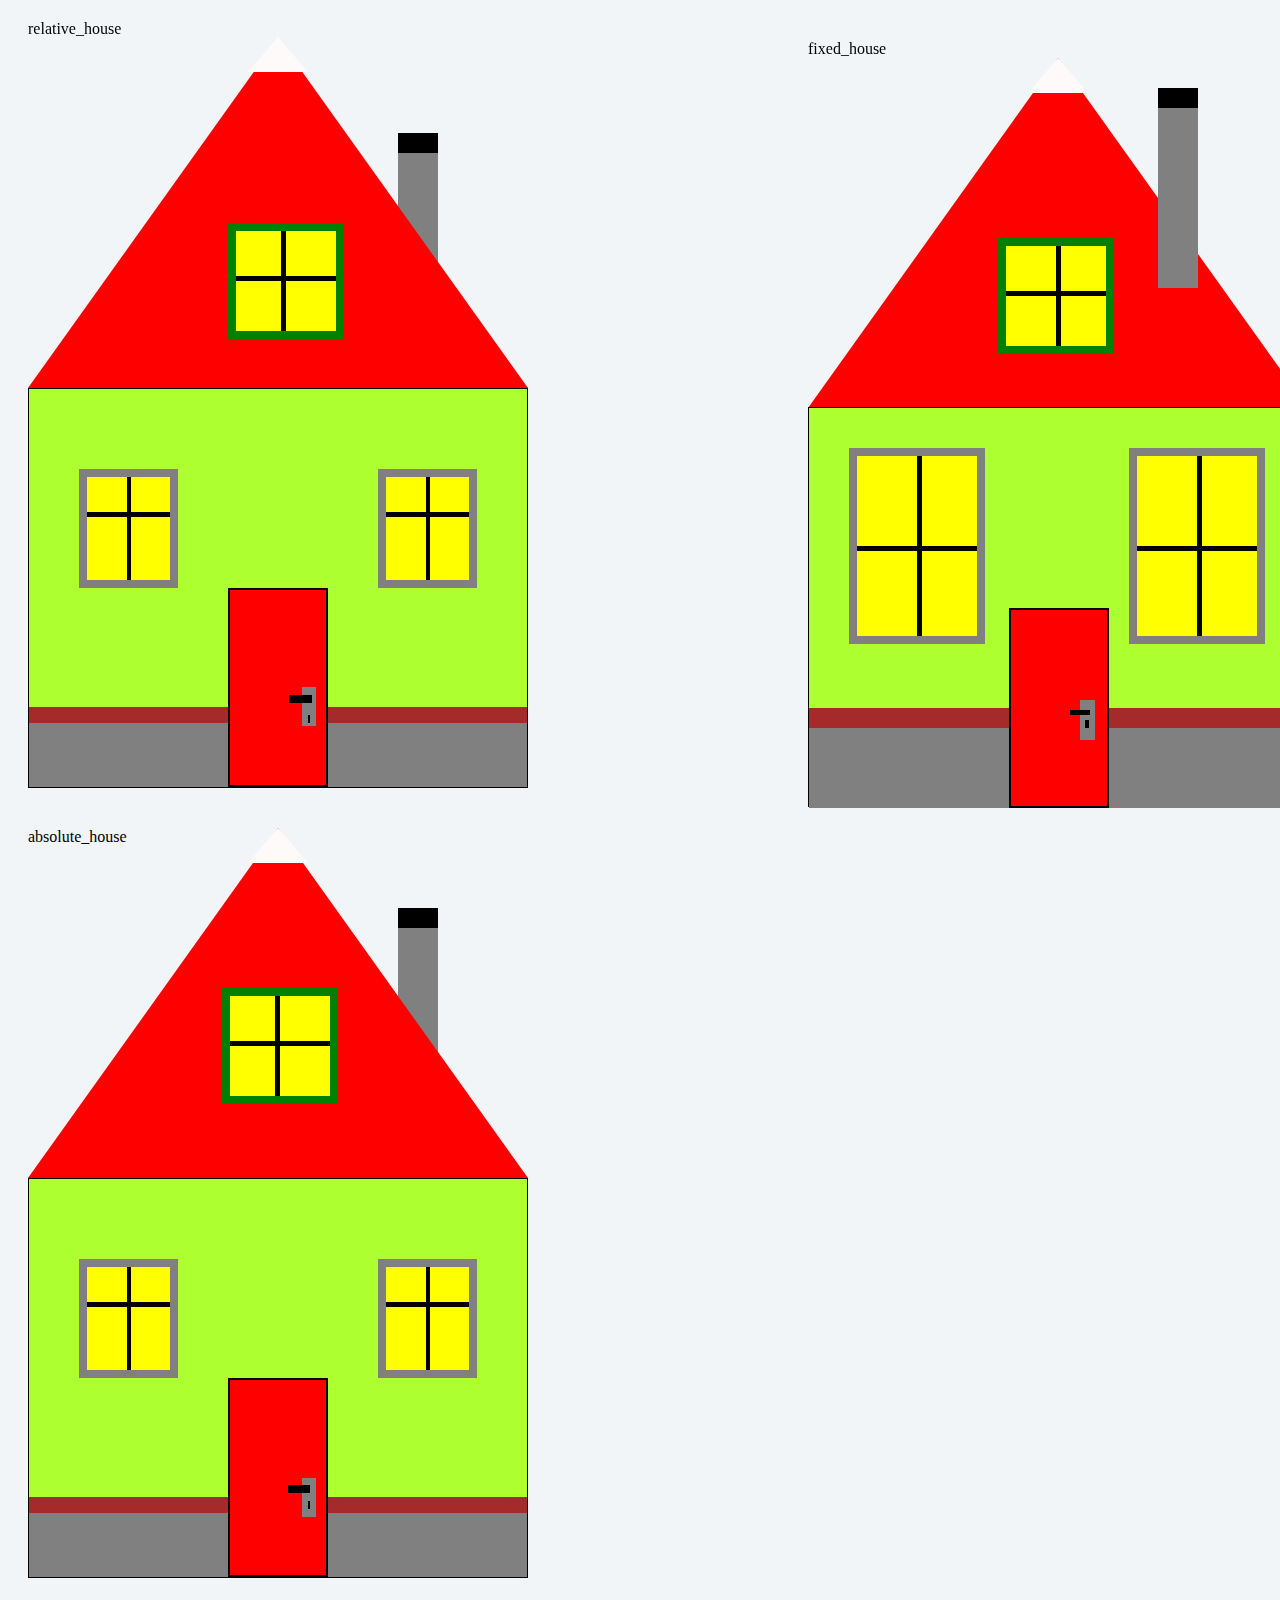
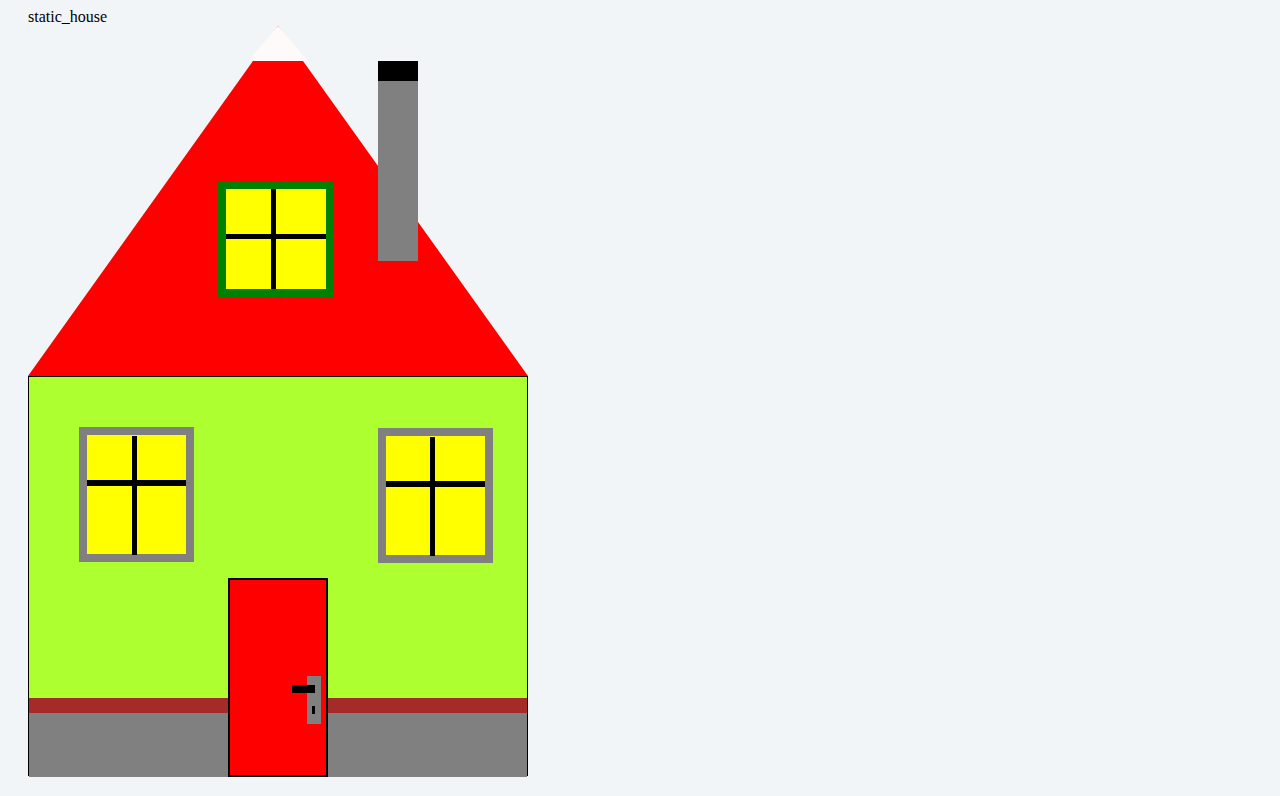
<file: build/index.html>
<!DOCTYPE html>
<html lang="en">
<head>
  <meta charset="UTF-8">
  <link rel="stylesheet" href="./css/style.css">
  <meta name="viewport" content="width=device-width, initial-scale=1.0">
  <meta http-equiv="X-UA-Compatible" content="ie=edge">
  <title>Document</title>
</head>
<body>
    
        <div class="fixed_house">
                fixed_house
                <div class="house__roof">
                        <div class="roof__snow"></div>
                        <div class="roof__tube"> 
                            <div class="tube__goal"></div>
                        </div>
                        <div class="roof__window">
                            <div class="window__frame_horizontal"></div>
                            <div class="window__frame_vertical"></div>
                        </div>
                  </div>
                  <div class="house__wall">
            
                    <div class="wall__window_left">
                            <div class="window__frame_horizontal"></div>
                            <div class="window__frame_vertical"></div>
                    </div>
                    <div class="wall__window_right">
                            <div class="window__frame_horizontal"></div>
                            <div class="window__frame_vertical"></div>
                    </div>
                    <div class="wall__facade">            
                         <div class="facade__top"></div>
                    </div>
                    <div class="wall__door">
                            <div class="door__frame"></div>
                            <div class="door__lock">
                                <div class="lock__handle"></div>
                                <div class="lock__lock"></div>
                            </div>
                        </div>
        
                  </div> 
          </div>

  <div class="relative_house">
      relative_house
      <div class="house__roof">
            <div class="roof__snow"></div>
            <div class="roof__tube"> 
                <div class="tube__goal"></div>
            </div>
            <div class="roof__window">
                <div class="window__frame_horizontal"></div>
                <div class="window__frame_vertical"></div>
            </div>
      </div>
      <div class="house__wall">

        <div class="wall__facade">
            <div class="facade__top"></div>
        </div>
        <div class="wall__door">
            <div class="door__frame"></div>
            <div class="door__lock">
                <div class="lock__handle"></div>
                <div class="lock__lock"></div>
            </div>
        </div>
        <div class="wall__window_left">
                <div class="window__frame_horizontal"></div>
                <div class="window__frame_vertical"></div>
        </div>
        <div class="wall__window_right">
                <div class="window__frame_horizontal"></div>
                <div class="window__frame_vertical"></div>
        </div>
      </div> 
  </div>


  <div class="absolute_house">
        <div class="house__roof">
                <div class="roof__snow"></div>
                <div class="roof__tube"> 
                    <div class="tube__goal"></div>
                </div>
                <div class="roof__window">
                    <div class="window__frame_horizontal"></div>
                    <div class="window__frame_vertical"></div>
                </div>
          </div>
          <div class="house__wall">
    
            <div class="wall__facade">
                <div class="facade__top"></div>
            </div>
            <div class="wall__door">
                <div class="door__frame"></div>
                <div class="door__lock">
                    <div class="lock__handle"></div>
                    <div class="lock__lock"></div>
                </div>
            </div>
            <div class="wall__window_left">
                    <div class="window__frame_horizontal"></div>
                    <div class="window__frame_vertical"></div>
            </div>
            <div class="wall__window_right">
                    <div class="window__frame_horizontal"></div>
                    <div class="window__frame_vertical"></div>
            </div>
          </div> 
          absolute_house
  </div>


  <div class="static_house">
      static_house
        <div class="house__roof">
                <div class="roof__snow"></div>
                <div class="roof__tube"> 
                    <div class="tube__goal"></div>
                </div>
                <div class="roof__window">
                    <div class="window__frame_horizontal"></div>
                    <div class="window__frame_vertical"></div>
                </div>
          </div>
          <div class="house__wall">
    
            <div class="wall__window_left">
                    <div class="window__frame_horizontal"></div>
                    <div class="window__frame_vertical"></div>
            </div>
            <div class="wall__window_right">
                    <div class="window__frame_horizontal"></div>
                    <div class="window__frame_vertical"></div>
            </div>




            <div class="wall__facade">            
                 <div class="facade__top"></div>
            </div>
            <div class="wall__door">
                    <div class="door__frame"></div>
                    <div class="door__lock">
                        <div class="lock__handle"></div>
                        <div class="lock__lock"></div>
                    </div>
                </div>

          </div> 
  </div>

</body>
</html>
</file>
<file: build/css/style.css>
body{background-color:#f1f5f8}.relative_house{margin:20px;position:relative}.relative_house .house__roof{position:relative;height:0;width:0;border-left:250px solid transparent;border-right:250px solid transparent;border-bottom:350px solid red}.relative_house .house__roof .roof__snow{position:relative;height:0;width:0;border-left:30px solid transparent;border-right:30px solid transparent;border-bottom:35px solid snow;right:30px;bottom:1px}.relative_house .house__roof .roof__tube{position:relative;z-index:-1;width:40px;height:200px;left:120px;top:60px;background-color:gray}.relative_house .house__roof .roof__tube .tube__goal{position:relative;width:100%;height:10%;background-color:#000}.relative_house .house__roof .roof__window{position:relative;width:100px;height:100px;background-color:#ff0;border:8px solid green;right:50px;bottom:50px}.relative_house .house__roof .roof__window .window__frame_vertical{position:relative;background-color:#000;width:5%;height:100%;left:45px;bottom:5px}.relative_house .house__roof .roof__window .window__frame_horizontal{position:relative;background-color:#000;width:100%;height:5%;top:45px}.relative_house .house__wall{box-sizing:border-box;position:relative;background-color:#adff2f;border:1px solid #000;width:500px;height:400px}.relative_house .house__wall .wall__facade{position:relative;width:100%;height:20%;background-color:gray;top:80%}.relative_house .house__wall .wall__facade .facade__top{position:relative;background-color:brown;width:100%;height:20%}.relative_house .house__wall .wall__door{position:relative;width:20%;height:50%;background-color:red;left:40%;top:30%;box-sizing:border-box;border:2px solid #000}.relative_house .house__wall .wall__door .door__lock{position:relative;background-color:gray;width:15%;height:20%;left:75%;top:50%}.relative_house .house__wall .wall__door .door__lock .lock__handle{position:relative;background-color:#000;width:160%;height:20%;top:20%;right:90%}.relative_house .house__wall .wall__door .door__lock .lock__lock{position:relative;background-color:#000;width:20%;height:20%;top:50%;left:40%}.relative_house .house__wall .wall__window_left,.relative_house .house__wall .wall__window_right{background-color:#ff0;border:8px solid gray;width:20%;height:30%;position:relative;box-sizing:border-box}.relative_house .house__wall .wall__window_left{bottom:50%;left:10%}.relative_house .house__wall .wall__window_right{bottom:80%;left:70%}.relative_house .house__wall .window__frame_vertical{position:relative;background-color:#000;width:5%;height:100%;left:40px;bottom:5px}.relative_house .house__wall .window__frame_horizontal{position:relative;background-color:#000;width:100%;height:5%;top:35px}.absolute_house{position:absolute;margin:20px}.absolute_house .house__roof{position:absolute;height:0;width:0;border-left:250px solid transparent;border-right:250px solid transparent;border-bottom:350px solid red}.absolute_house .house__roof .roof__snow{position:absolute;height:0;width:0;border-left:30px solid transparent;border-right:30px solid transparent;border-bottom:35px solid snow;left:-30px}.absolute_house .house__roof .roof__tube{position:absolute;z-index:-1;width:40px;height:200px;left:120px;top:80px;background-color:gray}.absolute_house .house__roof .roof__tube .tube__goal{position:absolute;width:100%;height:10%;background-color:#000}.absolute_house .house__roof .roof__window{z-index:1000;position:absolute;width:100px;height:100px;background-color:#ff0;border:8px solid green;right:-60px;top:160px}.absolute_house .house__roof .roof__window .window__frame_vertical{position:absolute;background-color:#000;width:5%;height:100%;left:45px}.absolute_house .house__roof .roof__window .window__frame_horizontal{position:absolute;background-color:#000;width:100%;height:5%;top:45px}.absolute_house .house__wall{box-sizing:border-box;position:absolute;background-color:#adff2f;border:1px solid #000;width:500px;height:400px;top:350px}.absolute_house .house__wall .wall__facade{position:absolute;width:100%;height:20%;background-color:gray;top:80%}.absolute_house .house__wall .wall__facade .facade__top{position:absolute;background-color:brown;width:100%;height:20%}.absolute_house .house__wall .wall__door{position:absolute;width:20%;height:50%;background-color:red;left:40%;top:50%;box-sizing:border-box;border:2px solid #000}.absolute_house .house__wall .wall__door .door__lock{position:absolute;background-color:gray;width:15%;height:20%;left:75%;top:50%}.absolute_house .house__wall .wall__door .door__lock .lock__handle{position:absolute;background-color:#000;width:160%;height:20%;top:20%;right:40%}.absolute_house .house__wall .wall__door .door__lock .lock__lock{position:absolute;background-color:#000;width:20%;height:20%;top:60%;left:40%}.absolute_house .house__wall .wall__window_left,.absolute_house .house__wall .wall__window_right{background-color:#ff0;border:8px solid gray;width:20%;height:30%;position:absolute;box-sizing:border-box}.absolute_house .house__wall .wall__window_left{bottom:50%;left:10%}.absolute_house .house__wall .wall__window_right{top:20%;left:70%}.absolute_house .house__wall .window__frame_vertical{position:absolute;background-color:#000;width:5%;height:100%;left:40px}.absolute_house .house__wall .window__frame_horizontal{position:absolute;background-color:#000;width:100%;height:5%;top:35px}.static_house{position:static;margin:820px 20px 20px}.static_house .house__roof{position:static;height:0;width:0;border-left:250px solid transparent;border-right:250px solid transparent;border-bottom:350px solid red}.static_house .house__roof .roof__snow{position:static;height:0;width:0;border-left:30px solid transparent;border-right:30px solid transparent;border-bottom:35px solid snow;margin-left:-30px}.static_house .house__roof .roof__tube{position:static;width:40px;height:200px;margin-left:100px;background-color:gray}.static_house .house__roof .roof__tube .tube__goal{position:static;width:100%;height:10%;background-color:#000}.static_house .house__roof .roof__window{z-index:1000;position:static;width:100px;height:100px;background-color:#ff0;border:8px solid green;margin-top:-80px;margin-left:-60px}.static_house .house__roof .roof__window .window__frame_vertical{position:static;background-color:#000;width:5%;height:100%;margin-left:45%;margin-top:-50%}.static_house .house__roof .roof__window .window__frame_horizontal{position:static;background-color:#000;width:100%;height:5%;margin-top:45%}.static_house .house__wall{box-sizing:border-box;position:static;background-color:#adff2f;border:1px solid #000;width:500px;height:400px}.static_house .house__wall .wall__facade{position:static;width:100%;height:20%;background-color:gray;margin-bottom:-40%;margin-top:27%}.static_house .house__wall .wall__facade .facade__top{position:static;background-color:brown;width:100%;height:20%}.static_house .house__wall .wall__door{position:static;width:20%;height:50%;background-color:red;margin-left:40%;box-sizing:border-box;border:2px solid #000}.static_house .house__wall .wall__door .door__lock{position:static;background-color:gray;width:15%;height:20%;margin-left:80%;margin-top:100%;padding-top:10%}.static_house .house__wall .wall__door .door__lock .lock__handle{position:static;background-color:#000;width:160%;height:20%;margin-left:-100%;margin-bottom:90%}.static_house .house__wall .wall__door .door__lock .lock__lock{position:static;background-color:#000;width:20%;height:20%;margin-left:40%}.static_house .house__wall .wall__window_left{position:static;background-color:#ff0;border:8px solid gray;width:20%;height:30%;margin-top:10%;margin-left:10%}.static_house .house__wall .wall__window_right{position:static;background-color:#ff0;border:8px solid gray;width:20%;height:30%;margin-top:-27%;margin-left:70%}.static_house .house__wall .window__frame_vertical{position:static;background-color:#000;width:5%;height:100%;margin-left:45%;margin-top:-50%}.static_house .house__wall .window__frame_horizontal{position:static;background-color:#000;width:100%;height:5%;margin-top:45%}.fixed_house{position:fixed;margin:20px 20px 20px 800px}.fixed_house .house__roof{position:fixed;height:0;width:0;border-left:250px solid transparent;border-right:250px solid transparent;border-bottom:350px solid red}.fixed_house .house__roof .roof__snow{position:fixed;height:0;width:0;border-left:30px solid transparent;border-right:30px solid transparent;border-bottom:35px solid snow;margin-left:-30px}.fixed_house .house__roof .roof__tube{position:fixed;width:40px;height:200px;margin-top:30px;margin-left:100px;background-color:gray}.fixed_house .house__roof .roof__tube .tube__goal{position:fixed;width:40px;height:20px;background-color:#000}.fixed_house .house__roof .roof__window{z-index:1000;position:fixed;width:100px;height:100px;background-color:#ff0;border:8px solid green;margin-top:180px;margin-left:-60px}.fixed_house .house__roof .roof__window .window__frame_vertical{position:fixed;background-color:#000;width:5px;height:100px;margin-left:50px}.fixed_house .house__roof .roof__window .window__frame_horizontal{position:fixed;background-color:#000;width:100px;height:5px;margin-top:45px}.fixed_house .house__wall{box-sizing:border-box;position:fixed;background-color:#adff2f;border:1px solid #000;width:500px;height:400px;margin-top:349px}.fixed_house .house__wall .wall__facade{position:fixed;width:500px;height:100px;background-color:gray;margin-top:300px}.fixed_house .house__wall .wall__facade .facade__top{position:fixed;background-color:brown;width:500px;height:20px}.fixed_house .house__wall .wall__door{position:fixed;width:100px;height:200px;background-color:red;margin-top:200px;margin-left:200px;box-sizing:border-box;border:2px solid #000}.fixed_house .house__wall .wall__door .door__lock{position:fixed;background-color:gray;width:15px;height:40px;left:200px;margin-left:880px;margin-top:90px}.fixed_house .house__wall .wall__door .door__lock .lock__handle{position:fixed;background-color:#000;width:20px;height:5px;margin-top:10px;margin-left:-10px}.fixed_house .house__wall .wall__door .door__lock .lock__lock{position:fixed;background-color:#000;width:4px;height:8px;margin-left:5px;margin-top:20px}.fixed_house .house__wall .wall__window_left,.fixed_house .house__wall .wall__window_right{background-color:#ff0;border:8px solid gray;width:120px;margin-top:40px;height:180px;position:fixed}.fixed_house .house__wall .wall__window_left{margin-left:40px}.fixed_house .house__wall .wall__window_right{margin-left:320px}.fixed_house .house__wall .window__frame_vertical{position:fixed;background-color:#000;width:5px;height:180px;margin-left:60px}.fixed_house .house__wall .window__frame_horizontal{position:fixed;background-color:#000;width:120px;height:5px;margin-top:90px}
/*# sourceMappingURL=[data-uri] */
</file>
